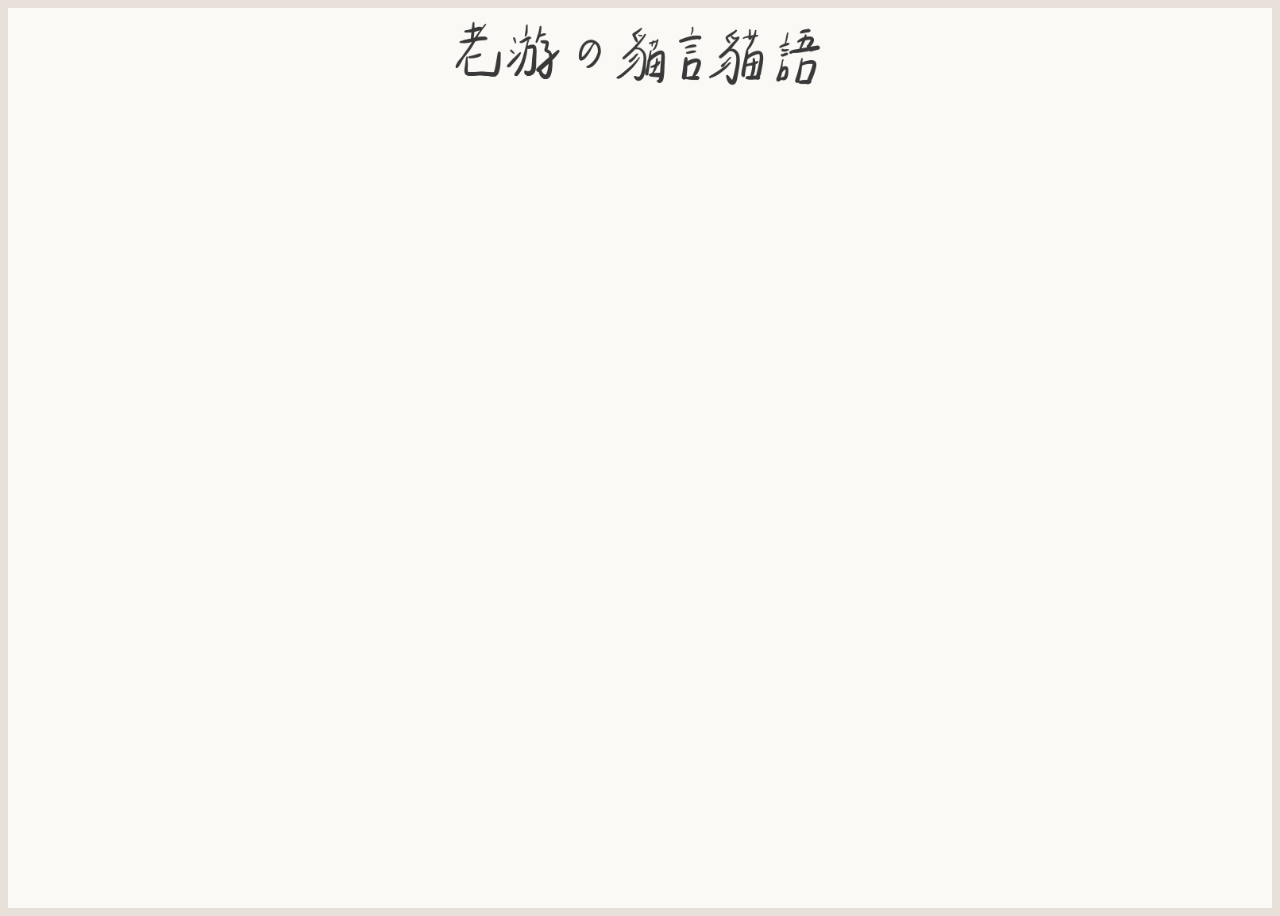
<file: index.html>
<!DOCTYPE html>
<html>
    <head>
        <meta charset="utf-8" />
        <link
            rel="icon"
            href="https://emojis.slackmojis.com/emojis/images/1613629807/13486/meow_aww.png"
            type="image/x-icon"
        />
        <link
            rel="stylesheet"
            href="https://cdn.jsdelivr.net/npm/bootstrap@5.1.0/dist/css/bootstrap.min.css"
            integrity="sha384-KyZXEAg3QhqLMpG8r+8fhAXLRk2vvoC2f3B09zVXn8CA5QIVfZOJ3BCsw2P0p/We"
            crossorigin="anonymous"
        />
        <link rel="stylesheet" href="css/index.css" />
        <title>首頁 | 老游の貓言貓語</title>
    <meta name="generator" content="Hexo 5.4.0"></head>
    <body>
        <!--content-->
        <div class="container">
            <div class="col">
                <div style="background: #faf9f6; height: 100vh">
                    <div class="header">
                        <img src="img/title.png" />
                    </div>
                </div>
            </div>
        </div>
    </body>
</html>
</file>
<file: css/index.css>
body {
    background-color: #e8e1d9;
}

.header {
    height: 10vh;
    width: auto;
    margin: 0px auto;
    text-align: center;
}

.header img {
    vertical-align: middle;
    width: auto;
    height: 100%;
}
</file>
